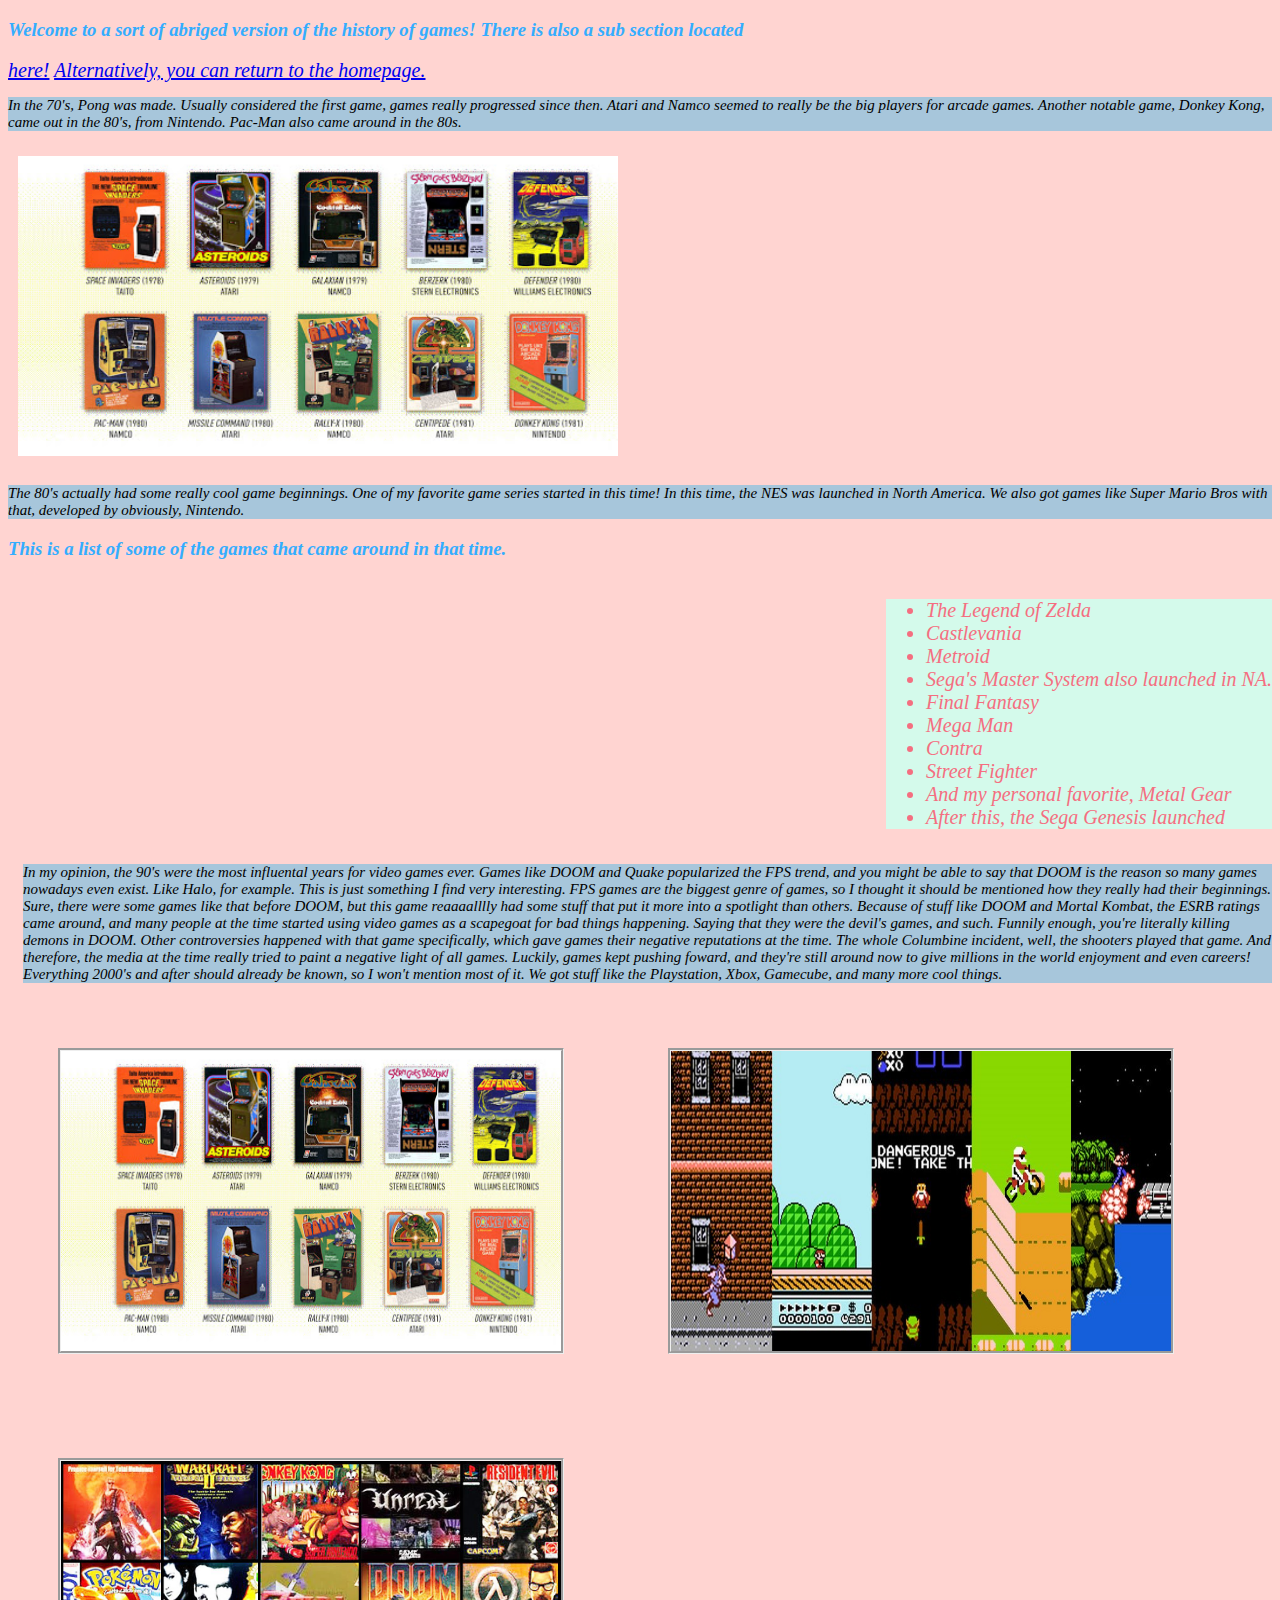
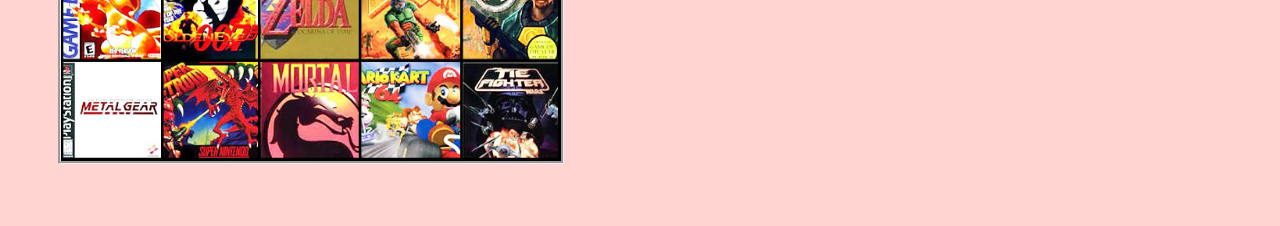
<file: gamerhistory.html>
<!DOCTYPE html>
<html lang="en" dir="ltr">
  <head>
    <meta charset="utf-8">
        <link rel="stylesheet" href="resources/styles.css">
    <title>History of Games</title>
  </head>
  <body>
    <h3>Welcome to a sort of abriged version of the history of games! There is also a sub section located</h3>
    <nav>
      <a href="subhistoryofgamers.html">here!</a>
      <a href="index.html">Alternatively, you can return to the homepage.</a>
    </nav>

      <p>
      In the 70's, Pong was made. Usually considered the first game, games really progressed since then. Atari and Namco seemed to really be the big players for arcade games. Another notable game, Donkey Kong, came out in the 80's, from Nintendo. Pac-Man also came around in the 80s.
    </p>

      <img src="resources/images/arcades.jpg" class="biggerimage">
      <p>
      The 80's actually had some really cool game beginnings. One of my favorite game series started in this time! In this time, the NES was launched in North America. We also got games like Super Mario Bros with that, developed by obviously, Nintendo.
      <br>
      <h3>This is a list of some of the games that came around in that time.</h3>
      <ul class="margins">
        <li>The Legend of Zelda</li>
        <li>Castlevania</li>
        <li>Metroid</li>
        <li>Sega's Master System also launched in NA.</li>
        <li>Final Fantasy</li>
        <li>Mega Man</li>
        <li>Contra</li>
        <li>Street Fighter</li>
        <li>And my personal favorite, Metal Gear</li>
        <li>After this, the Sega Genesis launched</li>
      </ul>

    </p>

    <p class="margins">
      In my opinion, the 90's were the most influental years for video games ever. Games like DOOM and Quake popularized the FPS trend, and you might be able to say that DOOM is the reason so many games nowadays even exist. Like Halo, for example. This is just something I find very interesting. FPS games are the biggest genre of games, so I thought it should be mentioned how they really had their beginnings. Sure, there were some games like that before DOOM, but this game reaaaalllly had some stuff that put it more into a spotlight than others. Because of stuff like DOOM and Mortal Kombat, the ESRB ratings came around, and many people at the time started using video games as a scapegoat for bad things happening. Saying that they were the devil's games, and such. Funnily enough, you're literally killing demons in DOOM. Other controversies happened with that game specifically, which gave games their negative reputations at the time. The whole Columbine incident, well, the shooters played that game. And therefore, the media at the time really tried to paint a negative light of all games. Luckily, games kept pushing foward, and they're still around now to give millions in the world enjoyment and even careers! Everything 2000's and after should already be known, so I won't mention most of it. We got stuff like the Playstation, Xbox, Gamecube, and many more cool things.
    </p>

  <div>
    <img src="resources/images/arcades.jpg" class="borders">
    <img src="resources/images/80sgames.jpg" class="borders">
    <img src="resources/images/90sgames.jpg" class="borders">
  </div>
  </body>
</html>
</file>
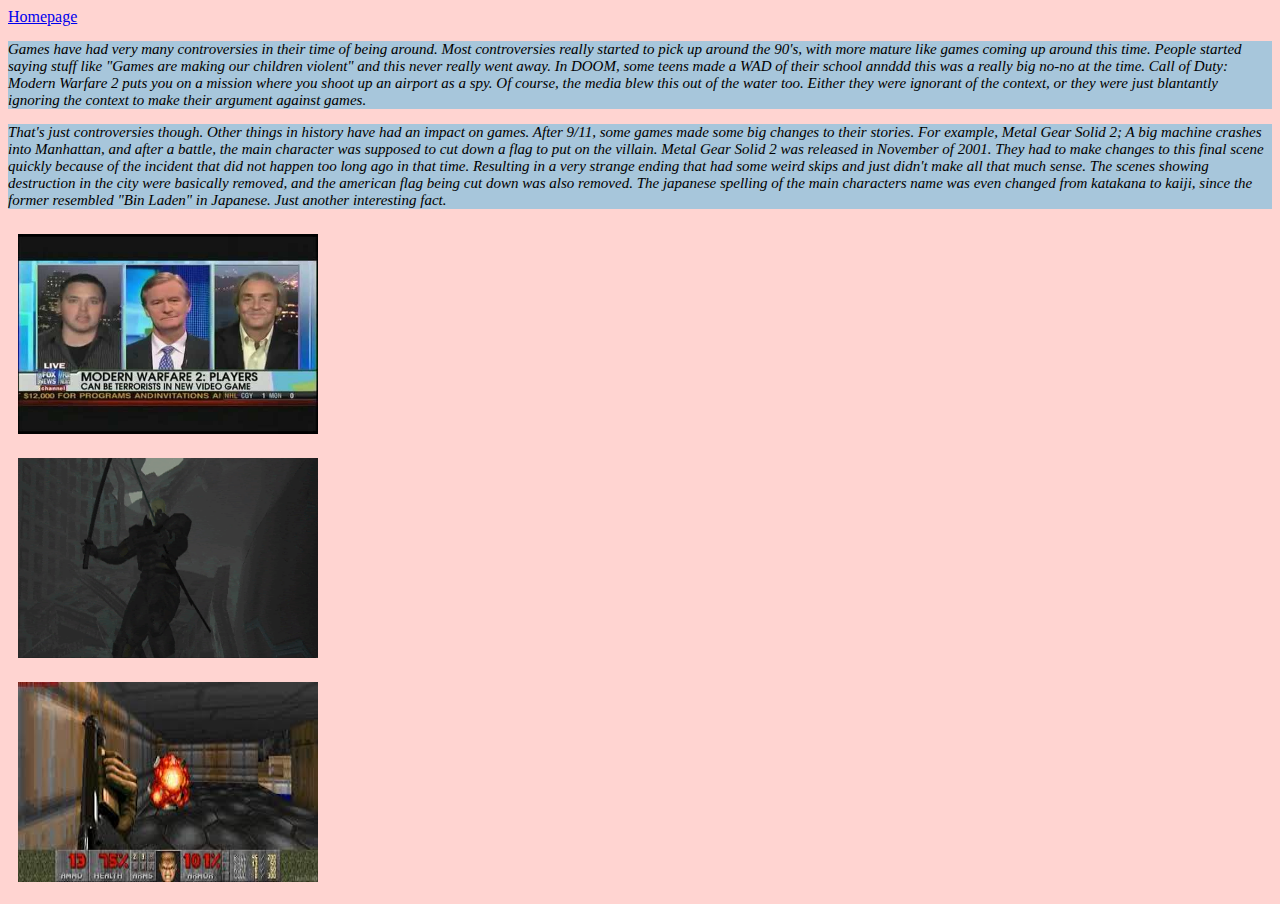
<file: gamerimpact.html>
<!DOCTYPE html>
<html lang="en" dir="ltr">
  <head>
    <meta charset="utf-8">
        <link rel="stylesheet" href="resources/styles.css">
    <title>Impact</title>
  </head>
  <body>
    <a href="index.html">Homepage</a>
    <p>
      Games have had very many controversies in their time of being around. Most controversies really started to pick up around the 90's, with more mature like games coming up around this time. People started saying stuff like "Games are making our children violent" and this never really went away. In DOOM, some teens made a WAD of their school annddd this was a really big no-no at the time. Call of Duty: Modern Warfare 2 puts you on a mission where you shoot up an airport as a spy. Of course, the media blew this out of the water too. Either they were ignorant of the context, or they were just blantantly ignoring the context to make their argument against games.
    </p>

    <p>
      That's just controversies though. Other things in history have had an impact on games. After 9/11, some games made some big changes to their stories. For example, Metal Gear Solid 2; A big machine crashes into Manhattan, and after a battle, the main character was supposed to cut down a flag to put on the villain. Metal Gear Solid 2 was released in November of 2001. They had to make changes to this final scene quickly because of the incident that did not happen too long ago in that time. Resulting in a very strange ending that had some weird skips and just didn't make all that much sense. The scenes showing destruction in the city were basically removed, and the american flag being cut down was also removed. The japanese spelling of the main characters name was even changed from katakana to kaiji, since the former resembled "Bin Laden" in Japanese. Just another interesting fact.
    </p>

    <img src="resources/images/newsreport.jpg">
    <br>
    <img src="resources/images/end.gif">
    <br>
    <img src="resources/images/doom.jpg">

  </body>
</html>
</file>
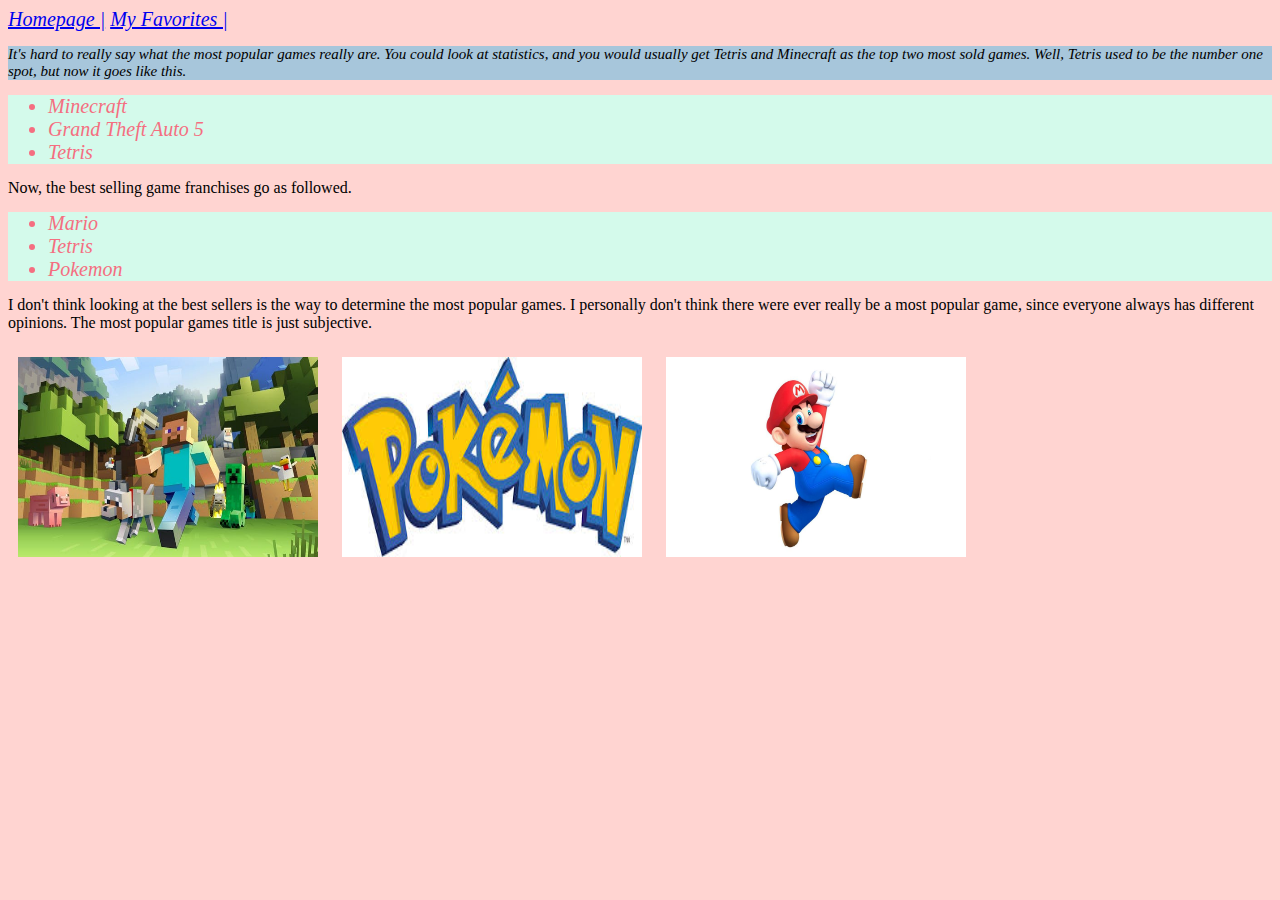
<file: populargames.html>
<!DOCTYPE html>
<html lang="en" dir="ltr">
  <head>
    <meta charset="utf-8">
        <link rel="stylesheet" href="resources/styles.css">
    <title>Popular Games</title>
  </head>
  <body>
    <nav>
    <a href="index.html">Homepage |</a>
    <a href="subfavoritegames.html">My Favorites |</a>
  </nav>
    <p>
      It's hard to really say what the most popular games really are. You could look at statistics, and you would usually get Tetris and Minecraft as the top two most sold games. Well, Tetris used to be the number one spot, but now it goes like this.
        <ul>
          <li>Minecraft</li>
          <li>Grand Theft Auto 5</li>
          <li>Tetris</li>
        </ul>

        Now, the best selling game franchises go as followed.
        <ul>
          <li>Mario</li>
          <li>Tetris</li>
          <li>Pokemon</li>
        </ul>

        I don't think looking at the best sellers is the way to determine the most popular games. I personally don't think there were ever really be a most popular game, since everyone always has different opinions. The most popular games title is just subjective.

    </p>


      <img src="resources/images/minecraft.jpg">
      <img src="resources/images/pokemans.jpg">
      <img src="resources/images/mario.jpg">

  </body>
</html>
</file>
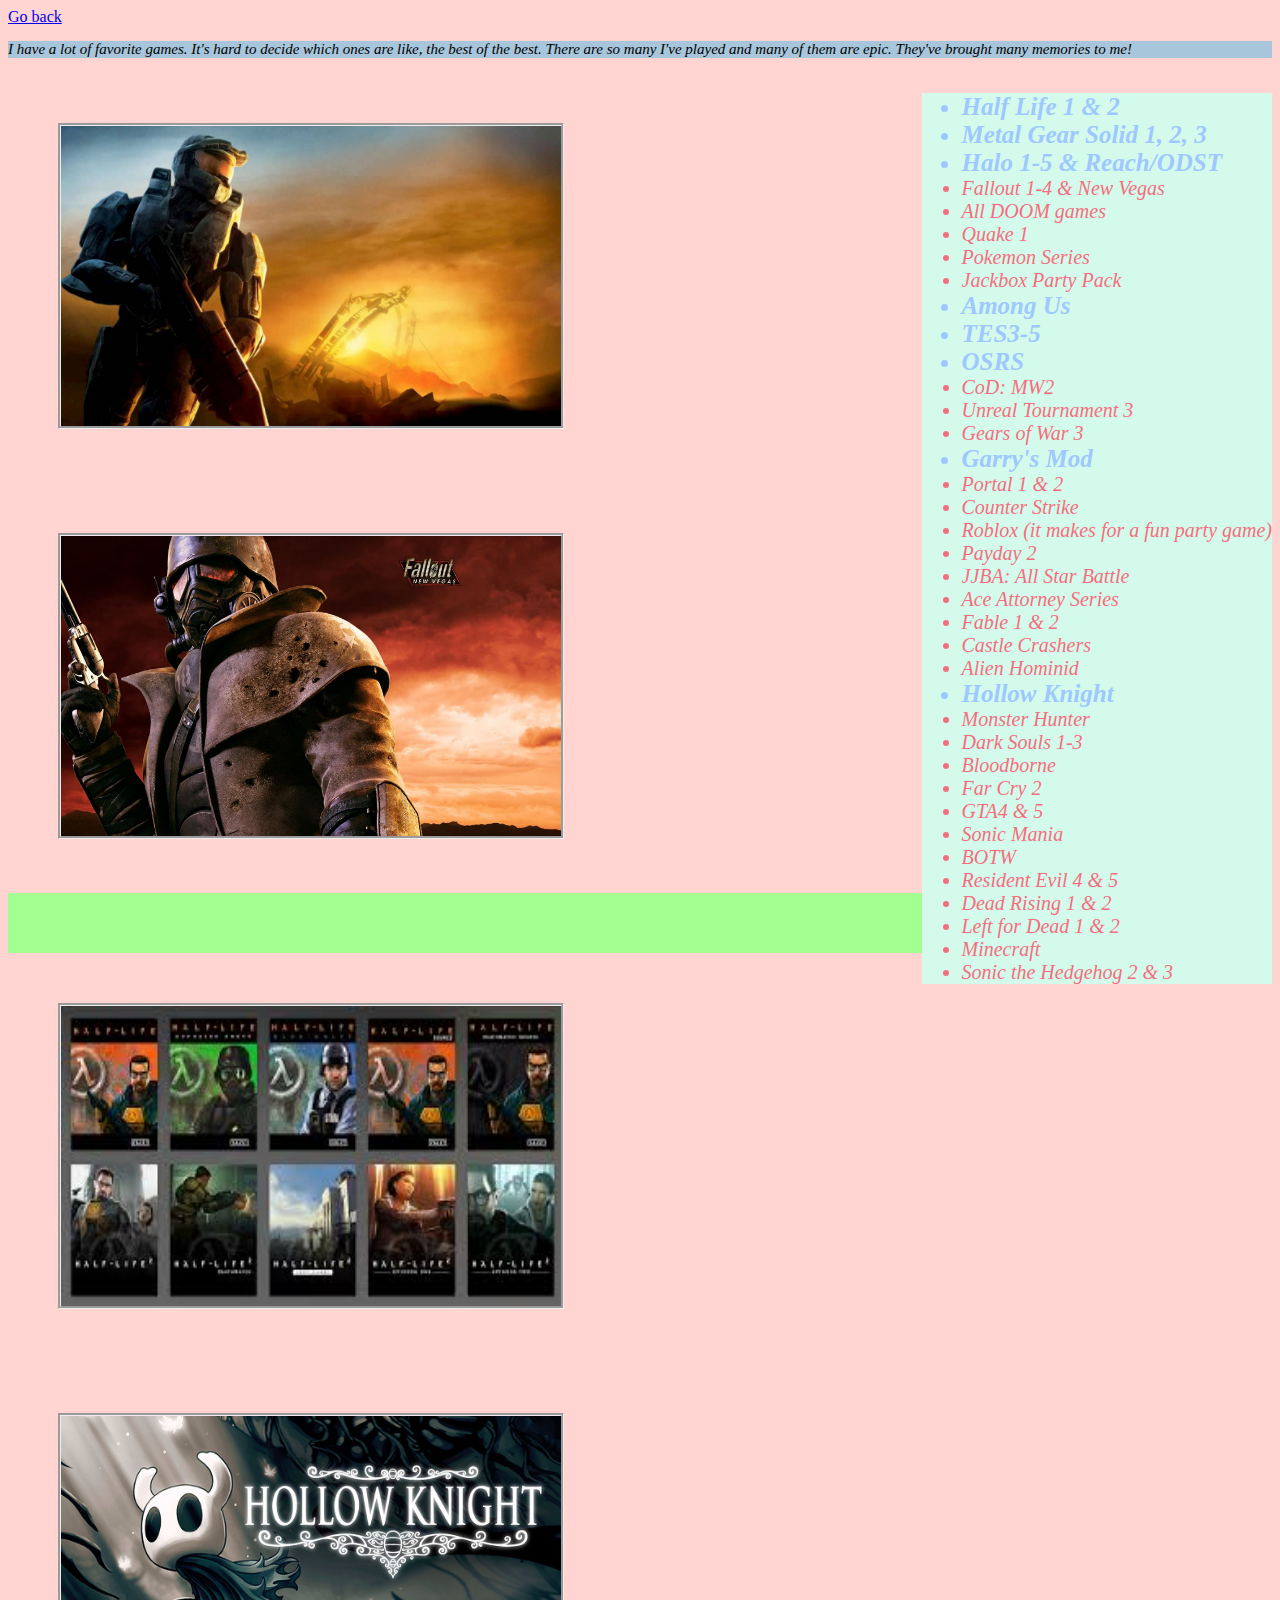
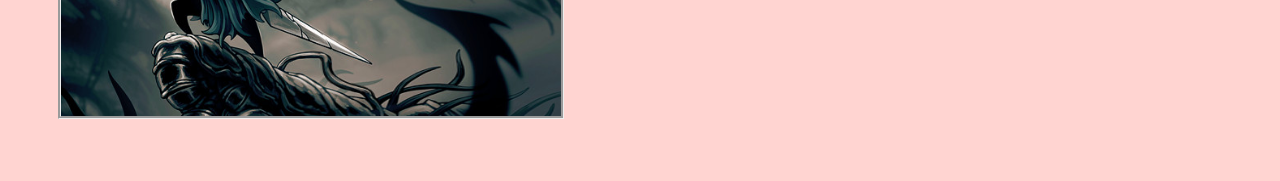
<file: subfavoritegames.html>
<!DOCTYPE html>
<html lang="en" dir="ltr">
  <head>
    <meta charset="utf-8">
        <link rel="stylesheet" href="resources/styles.css">
    <title>My Favorites</title>
  </head>
  <body>
    <a href="populargames.html">Go back</a>
    <p>
        I have a lot of favorite games. It's hard to decide which ones are like, the best of the best. There are so many I've played and many of them are epic. They've brought many memories to me!
    </p>

    <ul class="margins">
      <li class="favorite">Half Life 1 & 2</li>
      <li class="favorite">Metal Gear Solid 1, 2, 3</li>
      <li class="favorite">Halo 1-5 & Reach/ODST</li>
      <li>Fallout 1-4 & New Vegas</li>
      <li>All DOOM games</li>
      <li>Quake 1</li>
      <li>Pokemon Series</li>
      <li>Jackbox Party Pack</li>
      <li class="favorite">Among Us</li>
      <li class="favorite">TES3-5</li>
      <li class="favorite">OSRS</li>
      <li>CoD: MW2</li>
      <li>Unreal Tournament 3</li>
      <li>Gears of War 3</li>
      <li class="favorite">Garry's Mod</li>
      <li>Portal 1 & 2</li>
      <li>Counter Strike</li>
      <li>Roblox (it makes for a fun party game)</li>
      <li>Payday 2</li>
      <li>JJBA: All Star Battle</li>
      <li>Ace Attorney Series</li>
      <li>Fable 1 & 2</li>
      <li>Castle Crashers</li>
      <li>Alien Hominid</li>
      <li class="favorite">Hollow Knight</li>
      <li>Monster Hunter</li>
      <li>Dark Souls 1-3</li>
      <li>Bloodborne</li>
      <li>Far Cry 2</li>
      <li>GTA4 & 5</li>
      <li>Sonic Mania</li>
      <li>BOTW</li>
      <li>Resident Evil 4 & 5</li>
      <li>Dead Rising 1 & 2</li>
      <li>Left for Dead 1 & 2</li>
      <li>Minecraft</li>
      <li>Sonic the Hedgehog 2 & 3</li>
      </ul>

    <div>
      <img src="resources/images/halooo.jpg" class="borders">
      <img src="resources/images/newman.jpg" class="borders">
    </div>

    <div class="mint">
      
    </div>

    <div>
      <img src="resources/images/half life.jpg" class="borders">
      <img src="resources/images/hollowknight.jpg" class="borders">
    </div>

  </body>
</html>
</file>
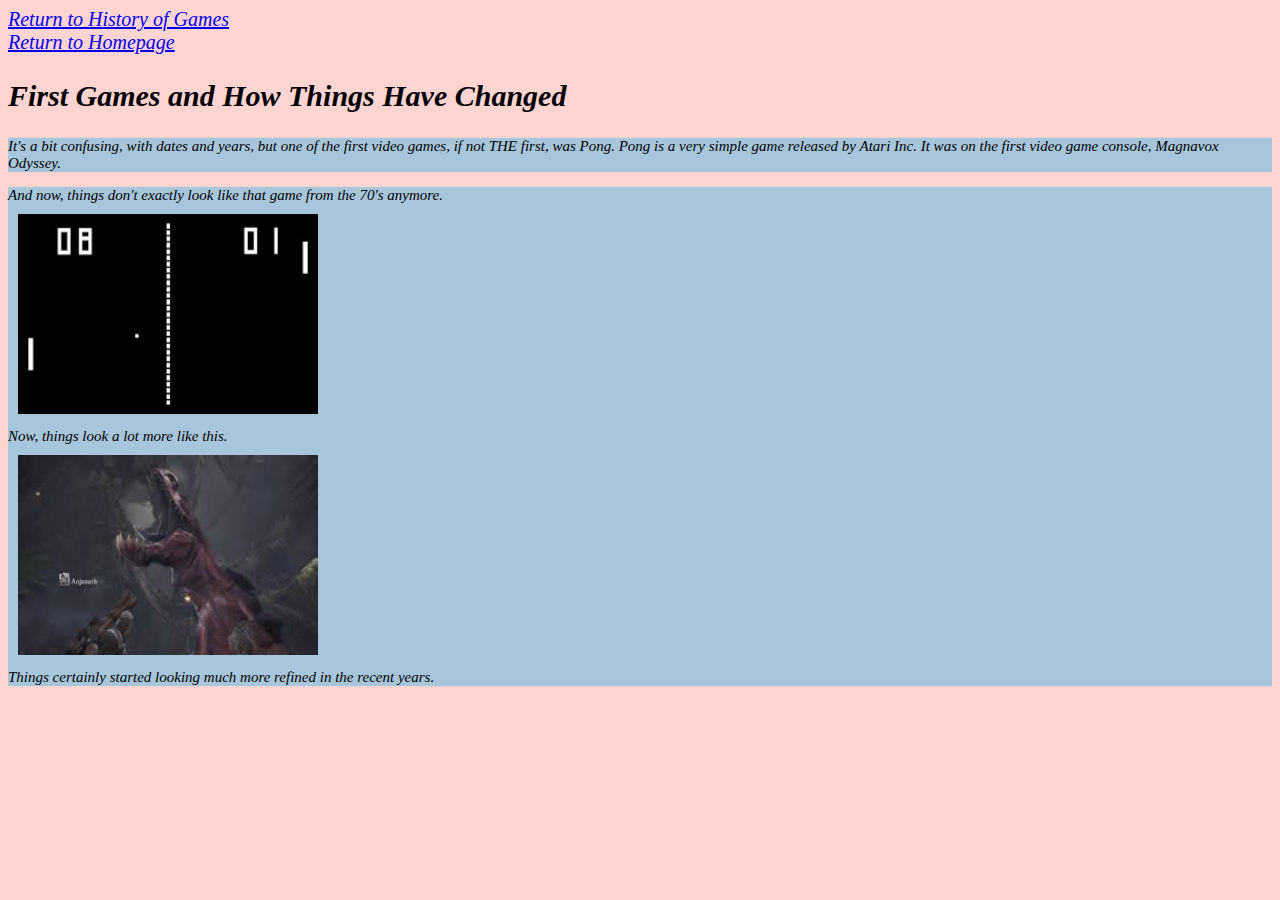
<file: subhistoryofgamers.html>
<!DOCTYPE html>
<html lang="en" dir="ltr">
  <head>
    <meta charset="utf-8">
    <link rel="stylesheet" href="resources/styles.css">
    <title>First Games</title>
  </head>
  <body>
    <nav>
      <a href="gamerhistory.html">Return to History of Games</a>
      <br>
      <a href="index.html">Return to Homepage</a>
      <br>
        <h2>First Games and How Things Have Changed</h2>
      <p>
        It's a bit confusing, with dates and years, but one of the first video games, if not THE first, was Pong. Pong is a very simple game released by Atari Inc. It was on the first video game console, Magnavox Odyssey.
      </p>
      <p>
        And now, things don't exactly look like that game from the 70's anymore.
        <br>
        <img src="resources/images/pong.png">
        <br>
        Now, things look a lot more like this.
        <br>
        <img src="resources/images/dinosaurroar.jpg">
        <br>
        Things certainly started looking much more refined in the recent years.
      </p>
    </nav>
  </body>
</html>
</file>
<file: resources/styles.css>
body {
  background-color: #ffd4d1;
}

h3 {
  color: #33adff;
  font-style: oblique;
}

img {
  height: 200px;
  width: 300px;
  margin: 10px;
  float:inherit;
}

p {
  background-color: #a7c6db;
  font-size: 15px;
  font-style: oblique;
}

.biggerimage {
  height: 300px;
  width: 600px;
}

ul {
  background-color: #d4faeb;
  font-size: 15px;
  font-style: oblique;
}

li {
  color: #f56e80;
  font-size: 20px;
}

.favorite {
  font-weight: bolder;
  font-size: 25px;
  color: #9ec8ff;
}

.margins {
  margin-left: 15px;
  margin-top: 20px;
  float: right;
}

.borders {
  border-style: groove;
  align-items: center;
  height: 300px;
  width: 500px;
  margin: 50px;
}

.mint {
  background-color:#a3ff8f;
  padding: 30px;
  float: center;
}

nav {
  font-size: 20px;
  font-style: oblique;
}
</file>
